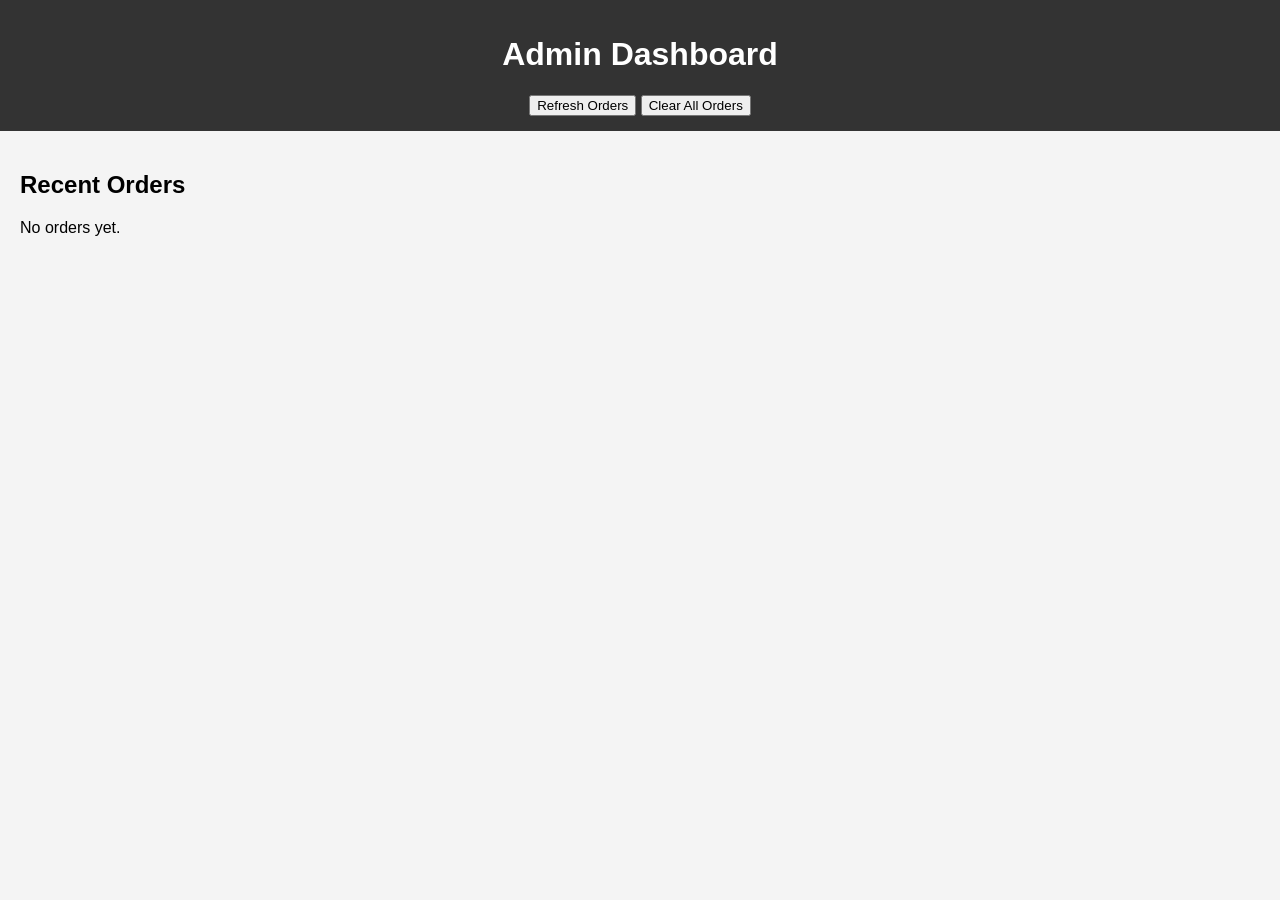
<file: admin.html>
<!DOCTYPE html>
<html lang="en">
<head>
    <meta charset="UTF-8">
    <meta name="viewport" content="width=device-width, initial-scale=1.0">
    <title>Admin - Orders</title>
    <link rel="stylesheet" href="styles.css">
</head>
<body>
    <header>
        <h1>Admin Dashboard</h1>
        <button onclick="loadOrders()">Refresh Orders</button>
        <button onclick="clearOrders()">Clear All Orders</button>
    </header>

    <section id="orders-list" style="padding: 20px;">
        <!-- Orders will be loaded here -->
    </section>

    <script>
        function loadOrders() {
            const orders = JSON.parse(localStorage.getItem('orders')) || [];
            const container = document.getElementById('orders-list');
            container.innerHTML = '<h2>Recent Orders</h2>';

            if (orders.length === 0) {
                container.innerHTML += '<p>No orders yet.</p>';
                return;
            }

            orders.forEach((order, index) => {
                const div = document.createElement('div');
                div.style.border = '1px solid #ddd';
                div.style.margin = '10px 0';
                div.style.padding = '15px';
                div.innerHTML = `
                    <h3>Order ${index + 1}: ${order.product.name} (Size: ${order.product.selectedSize || 'N/A'})</h3>
                    <p><strong>Customer:</strong> ${order.customer.name} (${order.customer.mobile})</p>
                    <p><strong>Timestamp:</strong> ${new Date(order.timestamp).toLocaleString()}</p>
                    <p><strong>Location:</strong> 
                        ${order.location.latitude ? 
                            `Lat: ${order.location.latitude.toFixed(6)}, Lng: ${order.location.longitude.toFixed(6)} 
                             (Accuracy: ${order.location.accuracy ? order.location.accuracy.toFixed(0) + 'm' : 'N/A'})` : 
                            'Not available'}
                    </p>
                `;
                container.appendChild(div);
            });
        }

        function clearOrders() {
            if (confirm("Clear all orders?")) {
                localStorage.removeItem('orders');
                loadOrders();
            }
        }

        // Load on start
        window.onload = loadOrders;
    </script>
</body>
</html>
</file>
<file: styles.css>
body {
    font-family: Arial, sans-serif;
    margin: 0;
    padding: 0;
    background-color: #f4f4f4;
}

header {
    background-color: #333;
    color: white;
    padding: 15px;
    text-align: center;
}

nav a {
    color: white;
    margin: 0 15px;
    text-decoration: none;
}

#hero {
    background-color: #ff69b4;
    color: white;
    text-align: center;
    padding: 50px 20px;
}

.product-grid {
    display: grid;
    grid-template-columns: repeat(auto-fill, minmax(200px, 1fr));
    gap: 20px;
    padding: 20px;
}

.product-card {
    background: white;
    border: 1px solid #ddd;
    border-radius: 8px;
    padding: 10px;
    text-align: center;
    box-shadow: 0 2px 5px rgba(0,0,0,0.1);
}

.product-card img {
    max-width: 100%;
    height: 200px;
    object-fit: cover;
}

.product-card button {
    background-color: #4CAF50;
    color: white;
    border: none;
    padding: 10px 20px;
    cursor: pointer;
    margin-top: 10px;
}

.size-select {
    margin: 10px 0;
    font-size: 0.9em;
}

.size-select select {
    padding: 5px;
    margin-left: 5px;
}

.price {
    margin: 10px 0;
    font-size: 1.1em;
}

.actual-price {
    text-decoration: line-through;
    color: #999;
    margin-right: 8px;
}

.sale-price {
    color: #e74c3c;
    font-weight: bold;
    font-size: 1.3em;
    margin-right: 8px;
}

.discount {
    color: #27ae60;
    font-weight: bold;
}

.modal {
    display: none;
    position: fixed;
    z-index: 1;
    left: 0;
    top: 0;
    width: 100%;
    height: 100%;
    background-color: rgba(0,0,0,0.4);
}

.modal-content {
    background-color: white;
    margin: 15% auto;
    padding: 20px;
    border: 1px solid #888;
    width: 80%;
    max-width: 500px;
    border-radius: 8px;
}

.close {
    color: #aaa;
    float: right;
    font-size: 28px;
    font-weight: bold;
}

.close:hover {
    color: black;
    cursor: pointer;
}

form label {
    display: block;
    margin: 10px 0 5px;
}

form input {
    width: 100%;
    padding: 8px;
    margin-bottom: 10px;
}

form button {
    background-color: #4CAF50;
    color: white;
    padding: 10px;
    border: none;
    width: 100%;
}
</file>
